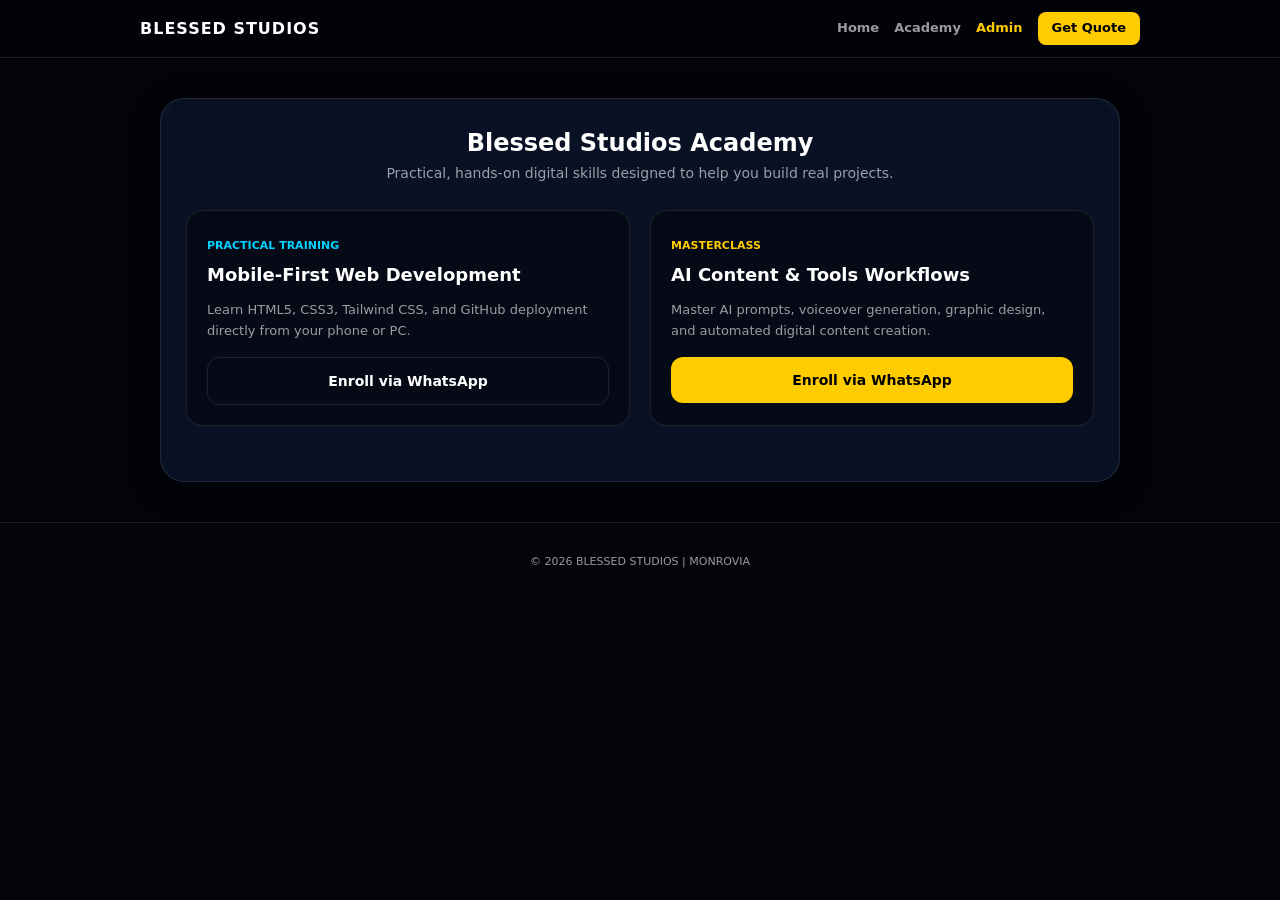
<file: academy.html>
<!DOCTYPE html>
<html lang="en">
<head>
    <meta charset="UTF-8">
    <meta name="viewport" content="width=device-width, initial-scale=1.0">
    <title>Academy | Blessed Studios</title>
    <link rel="stylesheet" href="styles.css">
</head>
<body>

    <nav class="navbar">
        <div class="nav-container">
            <a href="index.html" class="nav-logo">BLESSED STUDIOS</a>
            <div class="nav-links">
                <a href="index.html">Home</a>
                <a href="academy.html">Academy</a>
                <a href="dashboard.html" style="color: var(--gold-main); font-weight: 700;">Admin</a>
                <a href="quote.html" class="nav-btn-sm">Get Quote</a>
            </div>
        </div>
    </nav>

    <div class="container mobile-container" style="margin-top: 20px;">
        <section class="glass-card">
            <h2 class="section-title text-center">Blessed Studios Academy</h2>
            <p class="text-center" style="color: var(--text-muted); margin-bottom: 25px; font-size: 14px;">
                Practical, hands-on digital skills designed to help you build real projects.
            </p>

            <div class="services-grid">
                <div style="background: rgba(2, 4, 10, 0.5); border: 1px solid var(--glass-border); border-radius: 16px; padding: 20px;">
                    <span style="font-size: 11px; color: var(--accent-cyan); font-weight: bold; text-transform: uppercase;">Practical Training</span>
                    <h4 style="font-size: 18px; font-weight: 700; margin: 5px 0 10px 0;">Mobile-First Web Development</h4>
                    <p style="font-size: 13px; color: var(--text-muted); margin-bottom: 15px;">
                        Learn HTML5, CSS3, Tailwind CSS, and GitHub deployment directly from your phone or PC.
                    </p>
                    <a href="https://wa.me/231-777-002-416?text=I%20want%20to%20enroll%20in%20Web%20Development" target="_blank" class="btn btn-outline btn-full">Enroll via WhatsApp</a>
                </div>

                <div style="background: rgba(2, 4, 10, 0.5); border: 1px solid var(--glass-border); border-radius: 16px; padding: 20px;">
                    <span style="font-size: 11px; color: var(--gold-main); font-weight: bold; text-transform: uppercase;">Masterclass</span>
                    <h4 style="font-size: 18px; font-weight: 700; margin: 5px 0 10px 0;">AI Content & Tools Workflows</h4>
                    <p style="font-size: 13px; color: var(--text-muted); margin-bottom: 15px;">
                        Master AI prompts, voiceover generation, graphic design, and automated digital content creation.
                    </p>
                    <a href="https://wa.me/231-777-002-416?text=I%20want%20to%20enroll%20in%20AI%20Workflows" target="_blank" class="btn btn-gold btn-full">Enroll via WhatsApp</a>
                </div>
            </div>
        </section>
    </div>

    <footer class="main-footer text-center">
        <p>&copy; 2026 BLESSED STUDIOS | MONROVIA</p>
    </footer>
</body>
</html>
</file>
<file: styles.css>
/* --- Glass Navbar --- */
.navbar {
    position: sticky;
    top: 0;
    z-index: 100;
    background: rgba(2, 4, 10, 0.85);
    backdrop-filter: blur(15px);
    -webkit-backdrop-filter: blur(15px);
    border-bottom: 1px solid var(--glass-border);
    padding: 12px 20px;
}

.nav-container {
    max-width: 1000px;
    margin: 0 auto;
    display: flex;
    justify-content: space-between;
    align-items: center;
}

.nav-logo {
    font-weight: 800;
    font-size: 16px;
    color: var(--text-white);
    text-decoration: none;
    letter-spacing: 1px;
}

.nav-links {
    display: flex;
    gap: 15px;
    align-items: center;
}

.nav-links a {
    color: var(--text-muted);
    text-decoration: none;
    font-size: 13px;
    font-weight: 600;
    transition: 0.2s;
}

.nav-links a:hover, .nav-links a.active {
    color: var(--accent-cyan);
}

.nav-btn-sm {
    background: var(--gold-main);
    color: #000 !important;
    padding: 6px 14px;
    border-radius: 8px;
    font-weight: 700 !important;
}

/* --- Root Variables: Defining your brand colors --- */
:root {
    --bg-dark: #02040a; /* Deep Navy Background */
    --accent-cyan: #00d2ff;
    --gold-main: #ffcc00;
    --text-white: #ffffff;
    --text-muted: rgba(255, 255, 255, 0.6);
    
    /* Glassmorphism settings */
    --glass-bg: rgba(13, 22, 45, 0.75);
    --glass-border: rgba(255, 255, 255, 0.1);
    
    --body-font: 'Inter', -apple-system, system-ui, sans-serif;
}

/* --- Basic Reset --- */
* {
    box-sizing: border-box;
    margin: 0;
    padding: 0;
    -webkit-tap-highlight-color: transparent; /* Cleaner feel on mobile */
}

html {
    scroll-behavior: smooth; /* Smooth scrolling to form */
}

body {
    background-color: var(--bg-dark);
    color: var(--text-white);
    font-family: var(--body-font);
    line-height: 1.6;
}

/* --- Global Utility Classes --- */
.text-center { text-align: center; }
.hidden { display: none !important; }

/* --- Mobile-First Layout Container --- */
.container {
    max-width: 1000px;
    margin: 0 auto;
    padding: 20px;
}

/* Specific optimization for phones */
@media (max-width: 600px) {
    .mobile-container {
        padding: 15px;
    }
}

/* --- Glassmorphism Card Style: Professional Rounded look --- */
.glass-card {
    background: var(--glass-bg);
    backdrop-filter: blur(20px) saturate(180%);
    -webkit-backdrop-filter: blur(20px) saturate(180%);
    border: 1px solid var(--glass-border);
    border-radius: 24px;
    padding: 25px;
    box-shadow: 0 8px 32px 0 rgba(0, 0, 0, 0.3);
    margin-bottom: 20px;
}

/* --- Hero Section & Avatar --- */
.hero-section {
    padding: 40px 0;
    display: flex;
    flex-direction: column;
    align-items: center;
}

.avatar-ring {
    width: 120px;
    height: 120px;
    border-radius: 50%;
    margin-bottom: 15px;
    border: 2px solid var(--accent-cyan);
    padding: 3px;
    box-shadow: 0 0 20px rgba(0, 210, 255, 0.25);
    overflow: hidden;
}

.avatar-img {
    width: 100%;
    height: 100%;
    border-radius: 50%;
    object-fit: cover;
}

.branding-subtitle {
    color: var(--accent-cyan);
    font-weight: 700;
    text-transform: uppercase;
    letter-spacing: 1.5px;
    font-size: 13px;
    margin-bottom: 5px;
}

.main-title {
    font-size: 32px;
    font-weight: 800;
    letter-spacing: -0.5px;
    margin-bottom: 10px;
}

@media (min-width: 768px) {
    .main-title { font-size: 48px; }
}

.tagline {
    max-width: 500px;
    color: var(--text-muted);
    font-size: 15px;
    margin-bottom: 25px;
}

/* --- Rating Box Style: Professional, not cheesy --- */
.rating-box {
    background: linear-gradient(135deg, rgba(0, 210, 255, 0.15), rgba(0, 85, 255, 0.15));
    border: 1px solid var(--glass-border);
    border-radius: 20px;
    padding: 15px 25px;
    display: inline-flex;
    flex-direction: column;
    align-items: center;
    box-shadow: 0 4px 15px rgba(0, 0, 0, 0.2);
}

.stars {
    color: var(--gold-main);
    font-size: 18px;
    margin-bottom: 2px;
    letter-spacing: 2px;
}

.rating-text {
    font-size: 11px;
    color: var(--text-muted);
    text-transform: uppercase;
    font-weight: 600;
    letter-spacing: 1px;
}

/* --- Services Grid: Stacked on mobile, Grid on desktop --- */
.services-grid {
    display: flex;
    flex-direction: column;
    gap: 20px;
    margin-bottom: 30px;
}

@media (min-width: 768px) {
    .services-grid {
        display: grid;
        grid-template-columns: 1fr 1fr;
    }
}

.service-card h3 {
    font-size: 20px;
    font-weight: 700;
    margin-bottom: 10px;
}

.service-card p {
    font-size: 14px;
    color: var(--text-muted);
    margin-bottom: 20px;
}

/* --- Button Styling: Custom professional classes --- */
.btn {
    display: inline-flex;
    align-items: center;
    justify-content: center;
    padding: 12px 24px;
    border-radius: 12px;
    text-decoration: none;
    font-weight: 700;
    font-size: 14px;
    transition: 0.3s ease;
    cursor: pointer;
    border: none;
}

.btn-full {
    width: 100%;
}

.btn-gold {
    background: var(--gold-main);
    color: #000;
}

.btn-gold:hover {
    background-color: #e6b800;
}

.btn-outline {
    background: transparent;
    border: 1px solid var(--glass-border);
    color: var(--text-white);
}

.btn-outline:hover {
    background: rgba(255, 255, 255, 0.05);
    border-color: rgba(255, 255, 255, 0.3);
}

/* --- Request Form Styling --- */
.request-form {
    margin-top: 25px;
}

.input-group {
    margin-bottom: 15px;
}

.input-group label {
    display: block;
    font-size: 13px;
    color: var(--text-muted);
    margin-bottom: 5px;
    font-weight: 600;
}

.input-group input, 
.input-group select, 
.input-group textarea {
    width: 100%;
    padding: 14px;
    background: rgba(2, 4, 10, 0.5); /* Deepest dark for inputs */
    border: 1px solid var(--glass-border);
    border-radius: 12px;
    color: var(--text-white);
    font-family: var(--body-font);
    font-size: 14px;
    transition: 0.2s;
}

.input-group input:focus, 
.input-group select:focus, 
.input-group textarea:focus {
    outline: none;
    border-color: var(--accent-cyan);
}

/* Dropdown specific optimization */
.input-group select option {
    background-color: var(--bg-dark);
}

/* --- Form Status Feedback --- */
.status-msg {
    margin-top: 20px;
    padding: 15px;
    border-radius: 12px;
    text-align: center;
    font-size: 14px;
    font-weight: 600;
}

.status-msg.success {
    background-color: rgba(0, 210, 255, 0.1);
    color: var(--accent-cyan);
    border: 1px solid rgba(0, 210, 255, 0.3);
}

.status-msg.error {
    background-color: rgba(255, 50, 50, 0.1);
    color: #ffcccc;
    border: 1px solid rgba(255, 50, 50, 0.3);
}

/* --- Footer --- */
.main-footer {
    padding: 30px;
    font-size: 11px;
    color: var(--text-muted);
    border-top: 1px solid var(--glass-border);
    background-color: rgba(2, 4, 10, 0.5);
}
</file>
